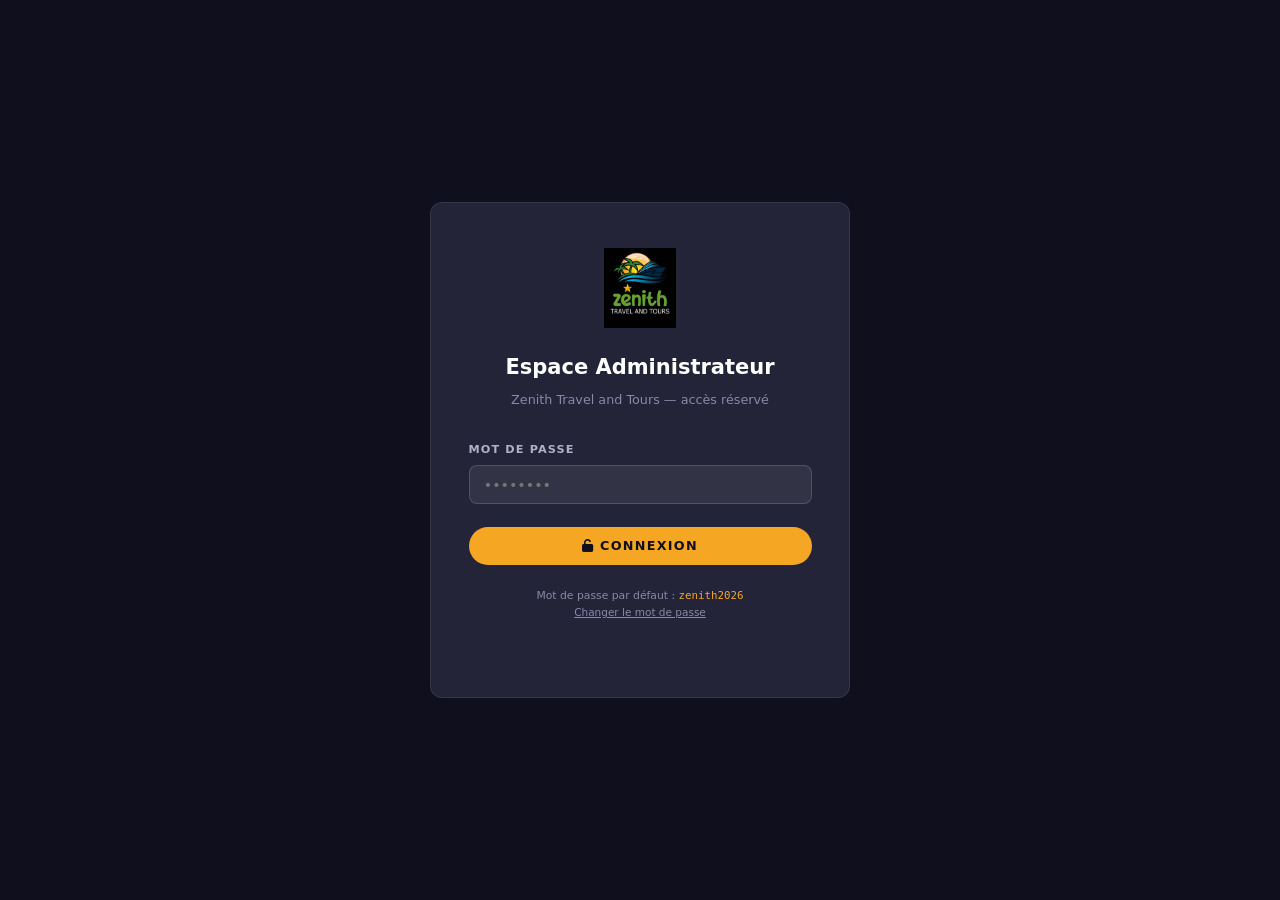
<file: admin.html>
<!DOCTYPE html>
<html lang="fr">
<head>
  <meta charset="UTF-8" />
  <meta name="viewport" content="width=device-width, initial-scale=1.0" />
  <title>Admin — Zenith Travel and Tours</title>
  <link rel="icon" href="logo.jpg" />
  <link rel="stylesheet" href="https://cdnjs.cloudflare.com/ajax/libs/font-awesome/6.5.0/css/all.min.css" />
  <style>
    *, *::before, *::after { box-sizing:border-box; margin:0; padding:0; }
    :root {
      --green:#3CB043; --gold:#F5A623; --dark:#1A1A2E; --darker:#0f0f1e;
      --mid:#242438; --mid2:#2e2e48; --white:#fff; --gray:#8888a8; --gray-l:#b0b0c8;
      --border:rgba(245,166,35,.18); --border-w:rgba(255,255,255,.08);
      --r:12px; --r-sm:8px; --error:#e05555;
    }
    html { font-size:15px; }
    body { background:var(--darker); color:var(--white); font-family:'Segoe UI',system-ui,sans-serif; font-weight:300; line-height:1.6; }
    img { display:block; max-width:100%; }
    a { color:var(--gold); }
    button, input, select, textarea { font-family:inherit; }

    /* Login screen */
    #loginScreen {
      position:fixed; inset:0; background:var(--darker); display:flex; align-items:center; justify-content:center; z-index:999;
    }
    .login-box { background:var(--mid); border:1px solid var(--border-w); border-radius:var(--r); padding:3rem 2.5rem; width:min(420px,90vw); text-align:center; }
    .login-logo { width:80px; height:80px; object-fit:contain; margin:0 auto 1.5rem; }
    .login-box h1 { font-size:1.4rem; font-weight:700; margin-bottom:.4rem; }
    .login-box p { font-size:.85rem; color:var(--gray); margin-bottom:2rem; }
    .login-field { margin-bottom:1rem; text-align:left; }
    .login-field label { display:block; font-size:.75rem; font-weight:600; letter-spacing:.1em; text-transform:uppercase; color:var(--gray-l); margin-bottom:.4rem; }
    .login-field input { width:100%; background:rgba(255,255,255,.07); border:1px solid rgba(255,255,255,.15); border-radius:var(--r-sm); color:var(--white); font-size:.95rem; padding:.75em 1em; outline:none; transition:border-color .2s; }
    .login-field input:focus { border-color:var(--gold); }
    .login-btn { width:100%; background:var(--gold); color:var(--darker); border:none; border-radius:50px; padding:.9em; font-size:.85rem; font-weight:700; letter-spacing:.1em; text-transform:uppercase; cursor:pointer; margin-top:.5rem; transition:background .2s; }
    .login-btn:hover { background:#fdb93a; }
    .login-error { color:var(--error); font-size:.82rem; margin-top:.7rem; display:none; }

    /* Admin layout */
    #adminApp { display:none; min-height:100vh; }
    .admin-header {
      position:sticky; top:0; z-index:100;
      background:rgba(12,12,24,.96); backdrop-filter:blur(14px);
      border-bottom:1px solid var(--border-w); padding:.8rem 1.5rem;
      display:flex; align-items:center; justify-content:space-between;
    }
    .admin-brand { display:flex; align-items:center; gap:.7rem; }
    .admin-brand img { height:36px; object-fit:contain; mix-blend-mode:screen; filter:brightness(1.1); }
    .admin-brand span { font-size:1rem; font-weight:700; color:var(--gold); }
    .admin-brand small { font-size:.65rem; font-weight:600; letter-spacing:.15em; text-transform:uppercase; color:var(--gray); display:block; }
    .header-actions { display:flex; align-items:center; gap:.8rem; }
    .btn { display:inline-flex; align-items:center; gap:.4em; padding:.6em 1.2em; border-radius:50px; border:none; font-size:.75rem; font-weight:700; letter-spacing:.1em; text-transform:uppercase; cursor:pointer; transition:all .22s; }
    .btn-gold { background:var(--gold); color:var(--darker); }
    .btn-gold:hover { background:#fdb93a; }
    .btn-green { background:var(--green); color:#fff; }
    .btn-green:hover { background:#2e8a35; }
    .btn-red { background:var(--error); color:#fff; }
    .btn-red:hover { background:#c04040; }
    .btn-ghost { background:transparent; color:var(--gray); border:1px solid var(--border-w); }
    .btn-ghost:hover { color:var(--white); border-color:rgba(255,255,255,.3); }
    .btn-sm { padding:.45em .9em; font-size:.7rem; }

    /* Sidebar tabs */
    .admin-body { display:grid; grid-template-columns:220px 1fr; min-height:calc(100vh - 56px); }
    .admin-sidebar { background:var(--mid); border-right:1px solid var(--border-w); padding:1.5rem 0; }
    .admin-tab {
      display:flex; align-items:center; gap:.7rem; padding:.75rem 1.5rem;
      font-size:.82rem; font-weight:500; color:var(--gray-l); cursor:pointer;
      transition:all .2s; border-left:3px solid transparent;
    }
    .admin-tab:hover { color:var(--white); background:rgba(255,255,255,.04); }
    .admin-tab.active { color:var(--gold); border-left-color:var(--gold); background:rgba(245,166,35,.07); }
    .admin-tab i { width:18px; text-align:center; }
    .admin-sep { border-top:1px solid var(--border-w); margin:.7rem 1.5rem; }

    /* Panels */
    .admin-content { padding:2rem; overflow-y:auto; }
    .panel { display:none; }
    .panel.active { display:block; }
    .panel-title { font-size:1.3rem; font-weight:700; margin-bottom:.3rem; }
    .panel-sub { font-size:.83rem; color:var(--gray); margin-bottom:2rem; }

    /* Cards grid */
    .cards-grid { display:grid; grid-template-columns:repeat(auto-fill,minmax(320px,1fr)); gap:1.2rem; }
    .admin-card { background:var(--mid); border:1px solid var(--border-w); border-radius:var(--r); overflow:hidden; transition:border-color .2s; }
    .admin-card:hover { border-color:rgba(245,166,35,.3); }
    .admin-card-img { height:140px; position:relative; overflow:hidden; }
    .admin-card-img img { width:100%; height:100%; object-fit:cover; }
    .admin-card-body { padding:1rem 1.1rem 1.2rem; }
    .admin-card-name { font-size:.95rem; font-weight:700; margin-bottom:.25rem; white-space:nowrap; overflow:hidden; text-overflow:ellipsis; }
    .admin-card-meta { font-size:.75rem; color:var(--gray); margin-bottom:.9rem; display:flex; gap:.8rem; flex-wrap:wrap; }
    .admin-card-meta span { display:flex; align-items:center; gap:.3em; }
    .admin-card-actions { display:flex; gap:.5rem; }

    /* Modal */
    .modal-overlay {
      position:fixed; inset:0; background:rgba(0,0,0,.7); backdrop-filter:blur(4px);
      z-index:500; display:flex; align-items:flex-start; justify-content:center;
      overflow-y:auto; padding:2rem 1rem;
    }
    .modal { background:var(--mid); border:1px solid var(--border-w); border-radius:var(--r); width:min(760px,100%); margin:auto; }
    .modal-header { display:flex; align-items:center; justify-content:space-between; padding:1.3rem 1.6rem; border-bottom:1px solid var(--border-w); }
    .modal-header h2 { font-size:1.1rem; font-weight:700; }
    .modal-close { background:none; border:none; color:var(--gray); font-size:1.2rem; cursor:pointer; transition:color .2s; }
    .modal-close:hover { color:var(--white); }
    .modal-body { padding:1.6rem; max-height:75vh; overflow-y:auto; }
    .modal-footer { padding:1rem 1.6rem; border-top:1px solid var(--border-w); display:flex; justify-content:flex-end; gap:.7rem; }

    /* Form fields */
    .f-group { margin-bottom:1.1rem; }
    .f-group label { display:block; font-size:.72rem; font-weight:700; letter-spacing:.1em; text-transform:uppercase; color:var(--gray-l); margin-bottom:.38rem; }
    .f-group input, .f-group select, .f-group textarea {
      width:100%; background:rgba(255,255,255,.07); border:1px solid rgba(255,255,255,.14);
      border-radius:var(--r-sm); color:var(--white); font-size:.9rem; padding:.7em .9em;
      outline:none; transition:border-color .22s; appearance:none;
    }
    .f-group input:focus, .f-group select:focus, .f-group textarea:focus { border-color:var(--gold); background:rgba(255,255,255,.1); }
    .f-group select option { background:var(--mid); }
    .f-group textarea { resize:vertical; min-height:80px; }
    .f-group small { font-size:.72rem; color:var(--gray); margin-top:.3rem; display:block; }
    .f-row2 { display:grid; grid-template-columns:1fr 1fr; gap:1rem; }
    .f-row3 { display:grid; grid-template-columns:1fr 1fr 1fr; gap:1rem; }
    .section-divider { font-size:.7rem; font-weight:700; letter-spacing:.2em; text-transform:uppercase; color:var(--gold); padding:.6rem 0 .4rem; border-bottom:1px solid var(--border); margin:.5rem 0 1.2rem; }

    /* Image preview */
    .img-preview { width:100%; height:120px; border-radius:var(--r-sm); overflow:hidden; margin-top:.5rem; background:rgba(255,255,255,.04); border:1px dashed rgba(255,255,255,.15); }
    .img-preview img { width:100%; height:100%; object-fit:cover; }

    /* Days builder */
    .days-list { display:flex; flex-direction:column; gap:.7rem; }
    .day-item { display:grid; grid-template-columns:70px 1fr 1fr auto; gap:.6rem; align-items:start; background:rgba(255,255,255,.04); border:1px solid var(--border-w); border-radius:var(--r-sm); padding:.8rem; }
    .day-item input { background:rgba(255,255,255,.07); border:1px solid rgba(255,255,255,.12); border-radius:6px; color:var(--white); font-size:.82rem; padding:.5em .7em; outline:none; }
    .day-item input:focus { border-color:var(--gold); }
    .day-remove { background:none; border:none; color:var(--error); cursor:pointer; padding:.3em; font-size:.9rem; align-self:center; }

    /* Gallery builder */
    .gallery-list { display:grid; grid-template-columns:repeat(auto-fill,minmax(150px,1fr)); gap:.7rem; }
    .gallery-item { position:relative; background:rgba(255,255,255,.04); border:1px solid var(--border-w); border-radius:var(--r-sm); overflow:hidden; }
    .gallery-item img { width:100%; height:100px; object-fit:cover; display:block; }
    .gallery-item input { width:100%; background:rgba(0,0,0,.6); border:none; color:var(--white); font-size:.7rem; padding:.4em .5em; outline:none; }
    .gallery-rm { position:absolute; top:.3rem; right:.3rem; background:var(--error); color:#fff; border:none; border-radius:50%; width:20px; height:20px; font-size:.65rem; cursor:pointer; display:flex; align-items:center; justify-content:center; }

    /* Places bar */
    .bar-preview { height:8px; background:rgba(255,255,255,.1); border-radius:50px; overflow:hidden; margin-top:.4rem; }
    .bar-fill-preview { height:100%; background:linear-gradient(90deg,var(--green),var(--gold)); border-radius:50px; transition:width .4s; }

    /* Toast */
    #toast { position:fixed; bottom:2rem; right:2rem; background:var(--green); color:#fff; padding:.8em 1.5em; border-radius:50px; font-size:.83rem; font-weight:600; transform:translateY(80px); opacity:0; transition:all .3s; z-index:9999; }
    #toast.show { transform:translateY(0); opacity:1; }
    #toast.error { background:var(--error); }

    /* Danger zone */
    .danger-zone { background:rgba(224,85,85,.06); border:1px solid rgba(224,85,85,.25); border-radius:var(--r); padding:1.5rem; margin-top:2rem; }
    .danger-zone h3 { color:var(--error); font-size:.9rem; margin-bottom:.6rem; }
    .danger-zone p { font-size:.82rem; color:var(--gray); margin-bottom:1rem; }

    /* Preview badge */
    .preview-badge { display:inline-flex; align-items:center; gap:.4em; background:rgba(60,176,67,.15); border:1px solid rgba(60,176,67,.3); color:var(--green); font-size:.68rem; font-weight:700; letter-spacing:.12em; text-transform:uppercase; padding:.25em .7em; border-radius:4px; }

    @media(max-width:768px){
      .admin-body{grid-template-columns:1fr}
      .admin-sidebar{display:flex;flex-wrap:wrap;padding:.5rem;border-right:none;border-bottom:1px solid var(--border-w)}
      .admin-tab{padding:.5rem .8rem;border-left:none;border-bottom:3px solid transparent;font-size:.75rem}
      .admin-tab.active{border-left-color:transparent;border-bottom-color:var(--gold)}
      .f-row2,.f-row3{grid-template-columns:1fr}
      .day-item{grid-template-columns:60px 1fr auto}
    }
  </style>
</head>
<body>

<!-- LOGIN -->
<div id="loginScreen">
  <div class="login-box">
    <img src="logo.jpg" alt="Zenith" class="login-logo" />
    <h1>Espace Administrateur</h1>
    <p>Zenith Travel and Tours — accès réservé</p>
    <div class="login-field">
      <label>Mot de passe</label>
      <input type="password" id="pwdInput" placeholder="••••••••" />
    </div>
    <button class="login-btn" onclick="attemptLogin()"><i class="fas fa-unlock"></i> Connexion</button>
    <p class="login-error" id="loginError"><i class="fas fa-exclamation-triangle"></i> Mot de passe incorrect</p>
    <p style="font-size:.72rem;color:var(--gray);margin-top:1.5rem">
      Mot de passe par défaut : <code style="color:var(--gold)">zenith2026</code><br>
      <a href="#" onclick="changePassword()" style="color:var(--gray);font-size:.7rem">Changer le mot de passe</a>
    </p>
  </div>
</div>

<!-- ADMIN APP -->
<div id="adminApp">
  <header class="admin-header">
    <div class="admin-brand">
      <img src="logo.jpg" alt="Zenith" />
      <div>
        <span>Zenith Admin</span>
        <small>Travel and Tours</small>
      </div>
    </div>
    <div class="header-actions">
      <a href="index.html" target="_blank" class="btn btn-ghost btn-sm"><i class="fas fa-eye"></i> Voir le site</a>
      <button class="btn btn-green btn-sm" onclick="saveAll()"><i class="fas fa-save"></i> Sauvegarder</button>
      <button class="btn btn-ghost btn-sm" onclick="logout()"><i class="fas fa-sign-out-alt"></i> Déconnexion</button>
    </div>
  </header>

  <div class="admin-body">
    <!-- Sidebar -->
    <nav class="admin-sidebar">
      <div class="admin-tab active" data-panel="circuits" onclick="switchPanel('circuits',this)">
        <i class="fas fa-route"></i> Circuits
      </div>
      <div class="admin-tab" data-panel="grouped" onclick="switchPanel('grouped',this)">
        <i class="fas fa-users"></i> Voyages groupes
      </div>
      <div class="admin-sep"></div>
      <div class="admin-tab" data-panel="meta" onclick="switchPanel('meta',this)">
        <i class="fas fa-cog"></i> Paramètres site
      </div>
      <div class="admin-tab" data-panel="testimonials" onclick="switchPanel('testimonials',this)">
        <i class="fas fa-star"></i> Témoignages
      </div>
      <div class="admin-sep"></div>
      <div class="admin-tab" data-panel="help" onclick="switchPanel('help',this)">
        <i class="fas fa-question-circle"></i> Aide
      </div>
    </nav>

    <!-- Content -->
    <main class="admin-content">

      <!-- CIRCUITS PANEL -->
      <div class="panel active" id="panel-circuits">
        <div style="display:flex;align-items:center;justify-content:space-between;margin-bottom:.5rem">
          <div>
            <h1 class="panel-title">Circuits sur mesure</h1>
            <p class="panel-sub">Modifiez, créez ou supprimez des circuits. Les changements s'appliquent instantanément sur le site.</p>
          </div>
          <button class="btn btn-gold" onclick="openCircuitModal(null)"><i class="fas fa-plus"></i> Nouveau circuit</button>
        </div>
        <div class="cards-grid" id="circuitsAdminGrid"></div>
      </div>

      <!-- GROUPED PANEL -->
      <div class="panel" id="panel-grouped">
        <div style="display:flex;align-items:center;justify-content:space-between;margin-bottom:.5rem">
          <div>
            <h1 class="panel-title">Voyages organisés</h1>
            <p class="panel-sub">Gérez les voyages à dates fixes : dates, places, prix, images.</p>
          </div>
          <button class="btn btn-gold" onclick="openGroupedModal(null)"><i class="fas fa-plus"></i> Nouveau voyage</button>
        </div>
        <div class="cards-grid" id="groupedAdminGrid"></div>
      </div>

      <!-- META PANEL -->
      <div class="panel" id="panel-meta">
        <h1 class="panel-title">Paramètres du site</h1>
        <p class="panel-sub">Coordonnées de contact, réseaux sociaux.</p>
        <div style="max-width:560px">
          <div class="f-row2">
            <div class="f-group"><label>Téléphone / WhatsApp</label><input type="tel" id="meta_phone" /><small>Format : +33 7 44 98 03 42</small></div>
            <div class="f-group"><label>Numéro WhatsApp (sans +)</label><input type="text" id="meta_wa" /><small>Ex : 33744980342</small></div>
          </div>
          <div class="f-group"><label>Email</label><input type="email" id="meta_email" /></div>
          <div class="f-row2">
            <div class="f-group"><label>Instagram (URL)</label><input type="url" id="meta_ig" /></div>
            <div class="f-group"><label>Facebook (URL)</label><input type="url" id="meta_fb" /></div>
          </div>
          <div class="f-group"><label>TripAdvisor (URL)</label><input type="url" id="meta_ta" /></div>
          <div class="f-group"><label>Formspree Form ID</label><input type="text" id="meta_formspree" placeholder="xyzabcde" /><small>Remplace YOUR_FORM_ID dans le formulaire de contact. Créez votre form sur <a href="https://formspree.io" target="_blank">formspree.io</a></small></div>
          <button class="btn btn-green" onclick="saveMeta()"><i class="fas fa-save"></i> Sauvegarder les paramètres</button>
        </div>
      </div>

      <!-- TESTIMONIALS PANEL -->
      <div class="panel" id="panel-testimonials">
        <div style="display:flex;align-items:center;justify-content:space-between;margin-bottom:.5rem">
          <div>
            <h1 class="panel-title">Témoignages</h1>
            <p class="panel-sub">Modifiez les avis clients affichés sur la page d'accueil.</p>
          </div>
          <button class="btn btn-gold" onclick="openTestimonialModal(null)"><i class="fas fa-plus"></i> Ajouter un avis</button>
        </div>
        <div class="cards-grid" id="temoAdminGrid"></div>
      </div>

      <!-- HELP PANEL -->
      <div class="panel" id="panel-help">
        <h1 class="panel-title">Guide d'utilisation</h1>
        <p class="panel-sub">Comment utiliser le panneau d'administration Zenith.</p>
        <div style="max-width:680px;display:flex;flex-direction:column;gap:1.4rem">
          <div style="background:var(--mid);border:1px solid var(--border-w);border-radius:var(--r);padding:1.4rem">
            <h3 style="color:var(--gold);font-size:.9rem;margin-bottom:.6rem"><i class="fas fa-route"></i> Circuits sur mesure</h3>
            <p style="font-size:.83rem;color:var(--gray-l);line-height:1.7">Cliquez sur <strong>Modifier</strong> pour ouvrir le formulaire d'un circuit. Vous pouvez changer : nom (FR/EN/MG), description, prix, durée, images (URL Unsplash ou votre propre hébergement), programme jour par jour, inclus/exclus. Cliquez <strong>Nouveau circuit</strong> pour en créer un. <strong>Supprimer</strong> est irréversible (jusqu'au prochain reset).</p>
          </div>
          <div style="background:var(--mid);border:1px solid var(--border-w);border-radius:var(--r);padding:1.4rem">
            <h3 style="color:var(--gold);font-size:.9rem;margin-bottom:.6rem"><i class="fas fa-users"></i> Voyages organisés</h3>
            <p style="font-size:.83rem;color:var(--gray-l);line-height:1.7">Gérez les voyages à dates fixes. Le champ <strong>Places prises</strong> met à jour automatiquement la barre de progression et l'alerte rouge (≤ 3 places restantes). Quand un voyage est complet, mettez "places prises = places max" — le bouton Réserver affiche "Complet".</p>
          </div>
          <div style="background:var(--mid);border:1px solid var(--border-w);border-radius:var(--r);padding:1.4rem">
            <h3 style="color:var(--gold);font-size:.9rem;margin-bottom:.6rem"><i class="fas fa-images"></i> Photos</h3>
            <p style="font-size:.83rem;color:var(--gray-l);line-height:1.7">Utilisez des URLs d'images directes. Pour Unsplash : <code style="background:rgba(255,255,255,.08);padding:.1em .4em;border-radius:4px">https://images.unsplash.com/photo-XXXX?w=700&q=80</code>. Pour vos propres photos : hébergez-les sur <a href="https://imgbb.com" target="_blank">imgbb.com</a> (gratuit) et copiez l'URL directe.</p>
          </div>
          <div style="background:var(--mid);border:1px solid var(--border-w);border-radius:var(--r);padding:1.4rem">
            <h3 style="color:var(--gold);font-size:.9rem;margin-bottom:.6rem"><i class="fas fa-save"></i> Sauvegarde</h3>
            <p style="font-size:.83rem;color:var(--gray-l);line-height:1.7">Toutes les modifications sont sauvegardées dans le <strong>localStorage du navigateur</strong> — elles persistent sur votre appareil. Pour partager les modifications sur un autre appareil ou les sauvegarder définitivement, exportez les données (bouton ci-dessous) et partagez le fichier JSON à intégrer dans data.js.</p>
            <div style="display:flex;gap:.7rem;margin-top:1rem;flex-wrap:wrap">
              <button class="btn btn-ghost btn-sm" onclick="exportData()"><i class="fas fa-download"></i> Exporter data.json</button>
              <button class="btn btn-ghost btn-sm" onclick="importDataPrompt()"><i class="fas fa-upload"></i> Importer JSON</button>
            </div>
          </div>
          <div class="danger-zone">
            <h3><i class="fas fa-exclamation-triangle"></i> Zone dangereuse</h3>
            <p>Réinitialise toutes les données aux valeurs d'origine (data.js). Irréversible.</p>
            <button class="btn btn-red btn-sm" onclick="confirmReset()"><i class="fas fa-undo"></i> Réinitialiser toutes les données</button>
          </div>
        </div>
      </div>

    </main>
  </div>
</div>

<!-- CIRCUIT MODAL -->
<div class="modal-overlay" id="circuitModal" style="display:none" onclick="closeIfOverlay(event,'circuitModal')">
  <div class="modal" onclick="event.stopPropagation()">
    <div class="modal-header">
      <h2 id="circuitModalTitle">Circuit</h2>
      <button class="modal-close" onclick="closeModal('circuitModal')"><i class="fas fa-times"></i></button>
    </div>
    <div class="modal-body" id="circuitModalBody"></div>
    <div class="modal-footer">
      <button class="btn btn-ghost" onclick="closeModal('circuitModal')">Annuler</button>
      <button class="btn btn-green" onclick="saveCircuit()"><i class="fas fa-save"></i> Enregistrer</button>
    </div>
  </div>
</div>

<!-- GROUPED MODAL -->
<div class="modal-overlay" id="groupedModal" style="display:none" onclick="closeIfOverlay(event,'groupedModal')">
  <div class="modal" onclick="event.stopPropagation()">
    <div class="modal-header">
      <h2 id="groupedModalTitle">Voyage organisé</h2>
      <button class="modal-close" onclick="closeModal('groupedModal')"><i class="fas fa-times"></i></button>
    </div>
    <div class="modal-body" id="groupedModalBody"></div>
    <div class="modal-footer">
      <button class="btn btn-ghost" onclick="closeModal('groupedModal')">Annuler</button>
      <button class="btn btn-green" onclick="saveGrouped()"><i class="fas fa-save"></i> Enregistrer</button>
    </div>
  </div>
</div>

<!-- TESTIMONIAL MODAL -->
<div class="modal-overlay" id="temoModal" style="display:none" onclick="closeIfOverlay(event,'temoModal')">
  <div class="modal" onclick="event.stopPropagation()">
    <div class="modal-header">
      <h2>Témoignage</h2>
      <button class="modal-close" onclick="closeModal('temoModal')"><i class="fas fa-times"></i></button>
    </div>
    <div class="modal-body" id="temoModalBody"></div>
    <div class="modal-footer">
      <button class="btn btn-ghost" onclick="closeModal('temoModal')">Annuler</button>
      <button class="btn btn-green" onclick="saveTestimonial()"><i class="fas fa-save"></i> Enregistrer</button>
    </div>
  </div>
</div>

<!-- Toast -->
<div id="toast"></div>

<script src="data.js"></script>
<script>
/* ================================================================
   ADMIN JS
================================================================ */
const ADMIN_PWD_KEY = 'zenith_admin_pwd';
const ADMIN_AUTH_KEY = 'zenith_admin_auth';
const DEFAULT_PWD = 'zenith2026';

let siteData = null;
let editingCircuitIndex = null;
let editingGroupedIndex = null;
let editingTemoIndex = null;

/* ---- AUTH ---- */
function attemptLogin() {
  const pwd = document.getElementById('pwdInput').value;
  const stored = localStorage.getItem(ADMIN_PWD_KEY) || DEFAULT_PWD;
  if (pwd === stored) {
    localStorage.setItem(ADMIN_AUTH_KEY, '1');
    document.getElementById('loginScreen').style.display = 'none';
    document.getElementById('adminApp').style.display = 'block';
    initAdmin();
  } else {
    document.getElementById('loginError').style.display = 'block';
  }
}
document.getElementById('pwdInput').addEventListener('keydown', e => { if (e.key === 'Enter') attemptLogin(); });

function logout() {
  localStorage.removeItem(ADMIN_AUTH_KEY);
  window.location.reload();
}

function changePassword() {
  const np = prompt('Nouveau mot de passe (min. 6 caractères) :');
  if (np && np.length >= 6) {
    localStorage.setItem(ADMIN_PWD_KEY, np);
    toast('Mot de passe modifié !');
  } else if (np) {
    toast('Trop court (min. 6 caractères)', true);
  }
}

// Check if already logged in
if (localStorage.getItem(ADMIN_AUTH_KEY) === '1') {
  document.getElementById('loginScreen').style.display = 'none';
  document.getElementById('adminApp').style.display = 'block';
  window.addEventListener('DOMContentLoaded', initAdmin);
}

/* ---- INIT ---- */
function initAdmin() {
  siteData = loadSiteData();
  renderCircuitsAdmin();
  renderGroupedAdmin();
  renderTestimonialsAdmin();
  loadMeta();
}

/* ---- PANELS ---- */
function switchPanel(id, el) {
  document.querySelectorAll('.panel').forEach(p => p.classList.remove('active'));
  document.querySelectorAll('.admin-tab').forEach(t => t.classList.remove('active'));
  document.getElementById('panel-' + id).classList.add('active');
  el.classList.add('active');
}

/* ---- TOAST ---- */
function toast(msg, isError) {
  const t = document.getElementById('toast');
  t.textContent = msg;
  t.className = 'show' + (isError ? ' error' : '');
  setTimeout(() => t.className = '', 2800);
}

/* ---- SAVE ALL ---- */
function saveAll() {
  saveSiteData(siteData);
  toast('✓ Données sauvegardées !');
}

/* ================================================================
   CIRCUITS ADMIN
================================================================ */
function renderCircuitsAdmin() {
  const grid = document.getElementById('circuitsAdminGrid');
  grid.innerHTML = siteData.circuits.map((c, i) => `
    <div class="admin-card">
      <div class="admin-card-img">
        <img src="${c.image}" alt="${c.name_fr}" onerror="this.src='https://images.unsplash.com/photo-1544735716-392fe2489ffa?w=300&q=60'" />
      </div>
      <div class="admin-card-body">
        <div class="admin-card-name">${c.name_fr}</div>
        <div class="admin-card-meta">
          <span><i class="fas fa-clock"></i> ${c.duration_days} jours</span>
          <span><i class="fas fa-euro-sign"></i> ${c.price} €</span>
          <span><i class="fas fa-map-pin"></i> ${c.location_fr}</span>
        </div>
        <div class="admin-card-actions">
          <button class="btn btn-gold btn-sm" onclick="openCircuitModal(${i})"><i class="fas fa-edit"></i> Modifier</button>
          <button class="btn btn-red btn-sm" onclick="deleteCircuit(${i})"><i class="fas fa-trash"></i></button>
        </div>
      </div>
    </div>`).join('');
}

function openCircuitModal(idx) {
  editingCircuitIndex = idx;
  const isNew = idx === null;
  const c = isNew ? {
    id: 'circuit-' + Date.now(),
    slug: 'circuit-new',
    pill_fr:'Nouveau', pill_en:'New', pill_mg:'Vaovao',
    duration_days:7, location_fr:'Madagascar', location_en:'Madagascar', location_mg:'Madagasikara',
    price:900,
    image: 'https://images.unsplash.com/photo-1544735716-392fe2489ffa?w=700&q=80',
    hero_image: 'https://images.unsplash.com/photo-1544735716-392fe2489ffa?w=1800&q=80',
    name_fr:'', name_en:'', name_mg:'',
    desc_fr:'', desc_en:'', desc_mg:'',
    difficulty_fr:'Modérée', difficulty_en:'Moderate', difficulty_mg:'Antonony',
    best_period_fr:'Avr – Nov', best_period_en:'Apr – Nov', best_period_mg:'Avr – Nov',
    transport_fr:'4×4', transport_en:'4×4', transport_mg:'4×4',
    max_group:8,
    gallery:['','','','',''],
    days_fr:[], days_en:[],
    incl_fr:[], incl_en:[],
    excl_fr:[], excl_en:[]
  } : JSON.parse(JSON.stringify(siteData.circuits[idx]));

  document.getElementById('circuitModalTitle').textContent = isNew ? 'Nouveau circuit' : 'Modifier : ' + c.name_fr;

  document.getElementById('circuitModalBody').innerHTML = `
    <div class="section-divider">Informations générales</div>
    <div class="f-row3">
      <div class="f-group"><label>ID (slug URL)</label><input id="c_id" value="${c.id}" /><small>Lettres, chiffres, tirets uniquement</small></div>
      <div class="f-group"><label>Durée (jours)</label><input type="number" id="c_days" value="${c.duration_days}" min="1" /></div>
      <div class="f-group"><label>Prix (€)</label><input type="number" id="c_price" value="${c.price}" min="0" /></div>
    </div>
    <div class="f-row3">
      <div class="f-group"><label>Groupe max</label><input type="number" id="c_maxgroup" value="${c.max_group}" min="1" /></div>
      <div class="f-group"><label>Badge (FR)</label><input id="c_pill_fr" value="${c.pill_fr}" /></div>
      <div class="f-group"><label>Badge (EN)</label><input id="c_pill_en" value="${c.pill_en}" /></div>
    </div>

    <div class="section-divider">Noms</div>
    <div class="f-group"><label>Nom (Français)</label><input id="c_name_fr" value="${c.name_fr}" /></div>
    <div class="f-group"><label>Nom (English)</label><input id="c_name_en" value="${c.name_en}" /></div>
    <div class="f-group"><label>Nom (Malagasy)</label><input id="c_name_mg" value="${c.name_mg}" /></div>

    <div class="section-divider">Descriptions courtes (carte)</div>
    <div class="f-group"><label>Description (FR)</label><textarea id="c_desc_fr">${c.desc_fr}</textarea></div>
    <div class="f-group"><label>Description (EN)</label><textarea id="c_desc_en">${c.desc_en}</textarea></div>
    <div class="f-group"><label>Description (MG)</label><textarea id="c_desc_mg">${c.desc_mg}</textarea></div>

    <div class="section-divider">Localisation & Transport</div>
    <div class="f-row3">
      <div class="f-group"><label>Lieu (FR)</label><input id="c_loc_fr" value="${c.location_fr}" /></div>
      <div class="f-group"><label>Lieu (EN)</label><input id="c_loc_en" value="${c.location_en}" /></div>
      <div class="f-group"><label>Lieu (MG)</label><input id="c_loc_mg" value="${c.location_mg}" /></div>
    </div>
    <div class="f-row3">
      <div class="f-group"><label>Transport (FR)</label><input id="c_trans_fr" value="${c.transport_fr}" /></div>
      <div class="f-group"><label>Difficulté (FR)</label><input id="c_diff_fr" value="${c.difficulty_fr}" /></div>
      <div class="f-group"><label>Meilleure période (FR)</label><input id="c_period_fr" value="${c.best_period_fr}" /></div>
    </div>
    <div class="f-row3">
      <div class="f-group"><label>Transport (EN)</label><input id="c_trans_en" value="${c.transport_en}" /></div>
      <div class="f-group"><label>Difficulté (EN)</label><input id="c_diff_en" value="${c.difficulty_en}" /></div>
      <div class="f-group"><label>Meilleure période (EN)</label><input id="c_period_en" value="${c.best_period_en}" /></div>
    </div>

    <div class="section-divider">Images</div>
    <div class="f-group">
      <label>Image carte (URL)</label>
      <input id="c_img" value="${c.image}" oninput="document.getElementById('c_img_preview').src=this.value" />
      <div class="img-preview"><img id="c_img_preview" src="${c.image}" alt="preview" onerror="this.src=''" /></div>
    </div>
    <div class="f-group">
      <label>Image hero / bannière (URL)</label>
      <input id="c_hero_img" value="${c.hero_image}" oninput="document.getElementById('c_hero_preview').src=this.value" />
      <div class="img-preview"><img id="c_hero_preview" src="${c.hero_image}" alt="preview" onerror="this.src=''" /></div>
    </div>
    <div class="f-group">
      <label>Galerie (5 images URL)</label>
      <div class="gallery-list" id="galleryBuilder">
        ${(c.gallery || ['','','','','']).map((url, gi) => `
          <div class="gallery-item">
            <img src="${url}" onerror="this.style.opacity='.2'" />
            <input value="${url}" placeholder="URL image ${gi+1}" oninput="this.previousElementSibling.src=this.value" data-gi="${gi}" />
          </div>`).join('')}
      </div>
    </div>

    <div class="section-divider">Programme (Français)</div>
    <div class="days-list" id="daysFR">
      ${(c.days_fr||[]).map((d,i) => dayRowHTML(d,i,'fr')).join('')}
    </div>
    <button class="btn btn-ghost btn-sm" style="margin-top:.6rem" onclick="addDay('fr')"><i class="fas fa-plus"></i> Ajouter un jour (FR)</button>

    <div class="section-divider" style="margin-top:1.5rem">Programme (English)</div>
    <div class="days-list" id="daysEN">
      ${(c.days_en||[]).map((d,i) => dayRowHTML(d,i,'en')).join('')}
    </div>
    <button class="btn btn-ghost btn-sm" style="margin-top:.6rem" onclick="addDay('en')"><i class="fas fa-plus"></i> Add a day (EN)</button>

    <div class="section-divider" style="margin-top:1.5rem">Inclus / Non inclus (FR)</div>
    <div class="f-group">
      <label>Inclus (FR) — une ligne par élément</label>
      <textarea id="c_incl_fr" rows="5">${(c.incl_fr||[]).join('\n')}</textarea>
    </div>
    <div class="f-group">
      <label>Non inclus (FR)</label>
      <textarea id="c_excl_fr" rows="4">${(c.excl_fr||[]).join('\n')}</textarea>
    </div>
    <div class="f-group">
      <label>Inclus (EN)</label>
      <textarea id="c_incl_en" rows="5">${(c.incl_en||[]).join('\n')}</textarea>
    </div>
    <div class="f-group">
      <label>Non inclus (EN)</label>
      <textarea id="c_excl_en" rows="4">${(c.excl_en||[]).join('\n')}</textarea>
    </div>
  `;
  document.getElementById('circuitModal').style.display = 'flex';
}

function dayRowHTML(d, i, lang) {
  return `<div class="day-item" data-lang="${lang}" data-i="${i}">
    <input placeholder="J${i+1}" value="${d.num||''}" class="day-num-input" />
    <input placeholder="Titre" value="${d.title||''}" class="day-title-input" />
    <input placeholder="Description" value="${d.desc||''}" class="day-desc-input" />
    <button class="day-remove" onclick="this.closest('.day-item').remove()"><i class="fas fa-times"></i></button>
  </div>`;
}

function addDay(lang) {
  const list = document.getElementById('days' + lang.toUpperCase());
  const i = list.children.length;
  list.insertAdjacentHTML('beforeend', dayRowHTML({num:'J'+(i+1),title:'',desc:''},i,lang));
}

function saveCircuit() {
  const v = id => document.getElementById(id)?.value || '';
  const lines = id => (document.getElementById(id)?.value||'').split('\n').filter(l=>l.trim());
  const getDays = (lang) => {
    const rows = document.querySelectorAll(`#days${lang.toUpperCase()} .day-item`);
    return Array.from(rows).map(row => ({
      num: row.querySelector('.day-num-input')?.value || '',
      title: row.querySelector('.day-title-input')?.value || '',
      desc: row.querySelector('.day-desc-input')?.value || ''
    }));
  };
  const getGallery = () => {
    return Array.from(document.querySelectorAll('#galleryBuilder input')).map(i => i.value);
  };

  const c = {
    id: v('c_id').replace(/[^a-z0-9-]/g,'') || ('circuit-' + Date.now()),
    slug: v('c_id'),
    pill_fr: v('c_pill_fr'), pill_en: v('c_pill_en'), pill_mg: v('c_pill_fr'),
    duration_days: parseInt(v('c_days')) || 7,
    price: parseInt(v('c_price')) || 0,
    max_group: parseInt(v('c_maxgroup')) || 8,
    location_fr: v('c_loc_fr'), location_en: v('c_loc_en'), location_mg: v('c_loc_mg'),
    name_fr: v('c_name_fr'), name_en: v('c_name_en'), name_mg: v('c_name_mg'),
    desc_fr: v('c_desc_fr'), desc_en: v('c_desc_en'), desc_mg: v('c_desc_mg'),
    difficulty_fr: v('c_diff_fr'), difficulty_en: v('c_diff_en'), difficulty_mg: v('c_diff_fr'),
    best_period_fr: v('c_period_fr'), best_period_en: v('c_period_en'), best_period_mg: v('c_period_fr'),
    transport_fr: v('c_trans_fr'), transport_en: v('c_trans_en'), transport_mg: v('c_trans_fr'),
    image: v('c_img'), hero_image: v('c_hero_img'),
    gallery: getGallery(),
    days_fr: getDays('fr'), days_en: getDays('en'),
    incl_fr: lines('c_incl_fr'), incl_en: lines('c_incl_en'),
    excl_fr: lines('c_excl_fr'), excl_en: lines('c_excl_en')
  };

  if (editingCircuitIndex === null) {
    siteData.circuits.push(c);
  } else {
    siteData.circuits[editingCircuitIndex] = c;
  }
  saveSiteData(siteData);
  closeModal('circuitModal');
  renderCircuitsAdmin();
  toast('✓ Circuit enregistré !');
}

function deleteCircuit(i) {
  if (!confirm(`Supprimer "${siteData.circuits[i].name_fr}" ? Cette action est irréversible.`)) return;
  siteData.circuits.splice(i, 1);
  saveSiteData(siteData);
  renderCircuitsAdmin();
  toast('Circuit supprimé');
}

/* ================================================================
   GROUPED ADMIN
================================================================ */
function renderGroupedAdmin() {
  const grid = document.getElementById('groupedAdminGrid');
  grid.innerHTML = siteData.grouped.map((g, i) => {
    const left = g.max_places - g.taken;
    const pct = Math.round((g.taken / g.max_places) * 100);
    return `
    <div class="admin-card">
      <div class="admin-card-img">
        <img src="${g.image}" alt="${g.name_fr}" onerror="this.src='https://images.unsplash.com/photo-1544735716-392fe2489ffa?w=300&q=60'" />
        <div style="position:absolute;top:.5rem;left:.5rem;background:var(--dark);border:1px solid var(--border);border-radius:6px;padding:.25em .6em;font-size:.7rem;color:var(--gold)">${g.day} ${g.month_fr}</div>
      </div>
      <div class="admin-card-body">
        <div class="admin-card-name">${g.name_fr}</div>
        <div class="admin-card-meta">
          <span><i class="fas fa-euro-sign"></i> ${g.price} €</span>
          <span style="color:${left <= 3 ? '#e05555' : 'var(--green)'}"><i class="fas fa-users"></i> ${left}/${g.max_places} dispo</span>
        </div>
        <div class="bar-preview"><div class="bar-fill-preview" style="width:${pct}%"></div></div>
        <div class="admin-card-actions" style="margin-top:.8rem">
          <button class="btn btn-gold btn-sm" onclick="openGroupedModal(${i})"><i class="fas fa-edit"></i> Modifier</button>
          <button class="btn btn-red btn-sm" onclick="deleteGrouped(${i})"><i class="fas fa-trash"></i></button>
        </div>
      </div>
    </div>`;
  }).join('');
}

function openGroupedModal(idx) {
  editingGroupedIndex = idx;
  const isNew = idx === null;
  const g = isNew ? {
    id: 'g-' + Date.now(),
    name_fr:'', name_en:'', name_mg:'',
    image:'https://images.unsplash.com/photo-1544735716-392fe2489ffa?w=700&q=80',
    day:'01', month_fr:'Jan 2027', month_en:'Jan 2027', month_mg:'Jan 2027',
    duration_fr:'7 jours', duration_en:'7 days', duration_mg:'7 andro',
    departure_date:'', price:500, max_places:10, taken:0,
    incl_fr:'', incl_en:'', incl_mg:''
  } : JSON.parse(JSON.stringify(siteData.grouped[idx]));

  document.getElementById('groupedModalTitle').textContent = isNew ? 'Nouveau voyage organisé' : 'Modifier : ' + g.name_fr;
  document.getElementById('groupedModalBody').innerHTML = `
    <div class="f-row2">
      <div class="f-group"><label>Nom (FR)</label><input id="g_name_fr" value="${g.name_fr}" /></div>
      <div class="f-group"><label>Nom (EN)</label><input id="g_name_en" value="${g.name_en}" /></div>
    </div>
    <div class="f-group"><label>Nom (MG)</label><input id="g_name_mg" value="${g.name_mg}" /></div>
    <div class="f-group">
      <label>Image (URL)</label>
      <input id="g_img" value="${g.image}" oninput="document.getElementById('g_img_prev').src=this.value" />
      <div class="img-preview"><img id="g_img_prev" src="${g.image}" onerror="this.src=''" /></div>
    </div>
    <div class="f-row3">
      <div class="f-group"><label>Jour (ex: 12)</label><input id="g_day" value="${g.day}" /></div>
      <div class="f-group"><label>Mois FR (ex: Juin 2026)</label><input id="g_month_fr" value="${g.month_fr}" /></div>
      <div class="f-group"><label>Mois EN (ex: June 2026)</label><input id="g_month_en" value="${g.month_en}" /></div>
    </div>
    <div class="f-row3">
      <div class="f-group"><label>Durée (FR)</label><input id="g_dur_fr" value="${g.duration_fr}" /></div>
      <div class="f-group"><label>Durée (EN)</label><input id="g_dur_en" value="${g.duration_en}" /></div>
      <div class="f-group"><label>Durée (MG)</label><input id="g_dur_mg" value="${g.duration_mg}" /></div>
    </div>
    <div class="f-row3">
      <div class="f-group"><label>Prix (€/personne)</label><input type="number" id="g_price" value="${g.price}" /></div>
      <div class="f-group"><label>Places max</label><input type="number" id="g_maxp" value="${g.max_places}" min="1" /></div>
      <div class="f-group"><label>Places déjà prises</label><input type="number" id="g_taken" value="${g.taken}" min="0"
        oninput="updateBarPreview()" /></div>
    </div>
    <div style="margin-bottom:1rem">
      <div style="font-size:.72rem;color:var(--gray-l);margin-bottom:.3rem">Aperçu barre de places</div>
      <div class="bar-preview"><div class="bar-fill-preview" id="g_bar_preview" style="width:${Math.round(g.taken/g.max_places*100)}%"></div></div>
      <div style="font-size:.73rem;color:var(--green);margin-top:.3rem" id="g_bar_label">${g.max_places - g.taken} places disponibles</div>
    </div>
    <div class="f-group"><label>Ce qui est inclus (FR)</label><input id="g_incl_fr" value="${g.incl_fr}" /></div>
    <div class="f-group"><label>Ce qui est inclus (EN)</label><input id="g_incl_en" value="${g.incl_en}" /></div>
    <div class="f-group"><label>Ce qui est inclus (MG)</label><input id="g_incl_mg" value="${g.incl_mg||''}" /></div>
  `;
  document.getElementById('groupedModal').style.display = 'flex';
}

function updateBarPreview() {
  const max = parseInt(document.getElementById('g_maxp')?.value) || 1;
  const taken = parseInt(document.getElementById('g_taken')?.value) || 0;
  const left = max - taken;
  const pct = Math.round(taken / max * 100);
  const bar = document.getElementById('g_bar_preview');
  const lbl = document.getElementById('g_bar_label');
  if (bar) bar.style.width = pct + '%';
  if (lbl) { lbl.textContent = left <= 3 ? `⚠ ${left} place restante${left > 1 ? 's' : ''}` : `${left} places disponibles`; lbl.style.color = left <= 3 ? '#e05555' : 'var(--green)'; }
}

function saveGrouped() {
  const v = id => document.getElementById(id)?.value || '';
  const g = {
    id: editingGroupedIndex === null ? ('g-' + Date.now()) : siteData.grouped[editingGroupedIndex].id,
    name_fr: v('g_name_fr'), name_en: v('g_name_en'), name_mg: v('g_name_mg'),
    image: v('g_img'),
    day: v('g_day'), month_fr: v('g_month_fr'), month_en: v('g_month_en'), month_mg: v('g_month_en'),
    duration_fr: v('g_dur_fr'), duration_en: v('g_dur_en'), duration_mg: v('g_dur_mg'),
    price: parseInt(v('g_price')) || 0,
    max_places: parseInt(v('g_maxp')) || 10,
    taken: parseInt(v('g_taken')) || 0,
    incl_fr: v('g_incl_fr'), incl_en: v('g_incl_en'), incl_mg: v('g_incl_mg')
  };
  if (editingGroupedIndex === null) siteData.grouped.push(g);
  else siteData.grouped[editingGroupedIndex] = g;
  saveSiteData(siteData);
  closeModal('groupedModal');
  renderGroupedAdmin();
  toast('✓ Voyage enregistré !');
}

function deleteGrouped(i) {
  if (!confirm(`Supprimer "${siteData.grouped[i].name_fr}" ?`)) return;
  siteData.grouped.splice(i, 1);
  saveSiteData(siteData);
  renderGroupedAdmin();
  toast('Voyage supprimé');
}

/* ================================================================
   TESTIMONIALS ADMIN
================================================================ */
function renderTestimonialsAdmin() {
  const grid = document.getElementById('temoAdminGrid');
  grid.innerHTML = siteData.testimonials.map((tm, i) => `
    <div class="admin-card">
      <div class="admin-card-body" style="padding-top:1.2rem">
        <div style="display:flex;align-items:center;gap:.8rem;margin-bottom:.8rem">
          <img src="${tm.avatar}" style="width:44px;height:44px;border-radius:50%;object-fit:cover;border:2px solid var(--gold)" onerror="this.style.display='none'" />
          <div>
            <div style="font-size:.9rem;font-weight:700">${tm.name}</div>
            <div style="font-size:.72rem;color:var(--gray)">${tm.origin_fr}</div>
          </div>
        </div>
        <p style="font-size:.8rem;color:var(--gray-l);font-style:italic;margin-bottom:.9rem;line-height:1.6">"${(tm.text_fr||'').substring(0,100)}…"</p>
        <div class="admin-card-actions">
          <button class="btn btn-gold btn-sm" onclick="openTestimonialModal(${i})"><i class="fas fa-edit"></i> Modifier</button>
          <button class="btn btn-red btn-sm" onclick="deleteTemo(${i})"><i class="fas fa-trash"></i></button>
        </div>
      </div>
    </div>`).join('');
}

function openTestimonialModal(idx) {
  editingTemoIndex = idx;
  const tm = idx === null ? { stars:5, text_fr:'', text_en:'', text_mg:'', name:'', origin_fr:'', origin_en:'', origin_mg:'', avatar:'' } : JSON.parse(JSON.stringify(siteData.testimonials[idx]));
  document.getElementById('temoModalBody').innerHTML = `
    <div class="f-row2">
      <div class="f-group"><label>Nom</label><input id="tm_name" value="${tm.name}" /></div>
      <div class="f-group"><label>Étoiles (1-5)</label><input type="number" id="tm_stars" value="${tm.stars}" min="1" max="5" /></div>
    </div>
    <div class="f-group"><label>Avatar (URL)</label><input id="tm_avatar" value="${tm.avatar}" oninput="document.getElementById('tm_av_prev').src=this.value" /></div>
    <img id="tm_av_prev" src="${tm.avatar}" style="width:56px;height:56px;border-radius:50%;object-fit:cover;margin-bottom:1rem" onerror="this.style.display='none'" />
    <div class="f-group"><label>Origine (FR)</label><input id="tm_ori_fr" value="${tm.origin_fr}" placeholder="Paris — Circuit RN7, 10 jours" /></div>
    <div class="f-group"><label>Origine (EN)</label><input id="tm_ori_en" value="${tm.origin_en}" /></div>
    <div class="f-group"><label>Témoignage (FR)</label><textarea id="tm_text_fr" rows="4">${tm.text_fr}</textarea></div>
    <div class="f-group"><label>Témoignage (EN)</label><textarea id="tm_text_en" rows="4">${tm.text_en}</textarea></div>
    <div class="f-group"><label>Témoignage (MG)</label><textarea id="tm_text_mg" rows="4">${tm.text_mg||''}</textarea></div>
  `;
  document.getElementById('temoModal').style.display = 'flex';
}

function saveTestimonial() {
  const v = id => document.getElementById(id)?.value || '';
  const tm = {
    stars: parseInt(v('tm_stars')) || 5,
    name: v('tm_name'), avatar: v('tm_avatar'),
    text_fr: v('tm_text_fr'), text_en: v('tm_text_en'), text_mg: v('tm_text_mg'),
    origin_fr: v('tm_ori_fr'), origin_en: v('tm_ori_en'), origin_mg: v('tm_ori_en')
  };
  if (editingTemoIndex === null) siteData.testimonials.push(tm);
  else siteData.testimonials[editingTemoIndex] = tm;
  saveSiteData(siteData);
  closeModal('temoModal');
  renderTestimonialsAdmin();
  toast('✓ Témoignage enregistré !');
}

function deleteTemo(i) {
  if (!confirm('Supprimer ce témoignage ?')) return;
  siteData.testimonials.splice(i, 1);
  saveSiteData(siteData); renderTestimonialsAdmin();
  toast('Supprimé');
}

/* ================================================================
   META
================================================================ */
function loadMeta() {
  const m = siteData.meta;
  document.getElementById('meta_phone').value = m.phone || '';
  document.getElementById('meta_wa').value    = m.whatsapp || '';
  document.getElementById('meta_email').value = m.email || '';
  document.getElementById('meta_ig').value    = m.instagram || '';
  document.getElementById('meta_fb').value    = m.facebook || '';
  document.getElementById('meta_ta').value    = m.tripadvisor || '';
  document.getElementById('meta_formspree').value = m.formspree || '';
}
function saveMeta() {
  siteData.meta = {
    phone:      document.getElementById('meta_phone').value,
    whatsapp:   document.getElementById('meta_wa').value,
    email:      document.getElementById('meta_email').value,
    instagram:  document.getElementById('meta_ig').value,
    facebook:   document.getElementById('meta_fb').value,
    tripadvisor:document.getElementById('meta_ta').value,
    formspree:  document.getElementById('meta_formspree').value
  };
  saveSiteData(siteData);
  toast('✓ Paramètres sauvegardés !');
}

/* ---- UTILS ---- */
function closeModal(id) { document.getElementById(id).style.display = 'none'; }
function closeIfOverlay(e, id) { if (e.target === e.currentTarget) closeModal(id); }

function exportData() {
  const blob = new Blob([JSON.stringify(siteData, null, 2)], { type: 'application/json' });
  const a = document.createElement('a'); a.href = URL.createObjectURL(blob);
  a.download = 'zenith_data.json'; a.click();
}

function importDataPrompt() {
  const input = document.createElement('input');
  input.type = 'file'; input.accept = '.json';
  input.onchange = e => {
    const file = e.target.files[0];
    if (!file) return;
    const reader = new FileReader();
    reader.onload = ev => {
      try {
        const parsed = JSON.parse(ev.target.result);
        if (parsed.circuits && parsed.grouped) {
          siteData = parsed; saveSiteData(siteData);
          initAdmin(); toast('✓ Données importées !');
        } else { toast('Format JSON invalide', true); }
      } catch { toast('Erreur lecture JSON', true); }
    };
    reader.readAsText(file);
  };
  input.click();
}

function confirmReset() {
  if (confirm('Réinitialiser TOUTES les données ? Cette action supprime toutes vos modifications.')) {
    resetSiteData();
    siteData = loadSiteData();
    initAdmin();
    toast('Données réinitialisées');
  }
}
</script>
</body>
</html>
</file>
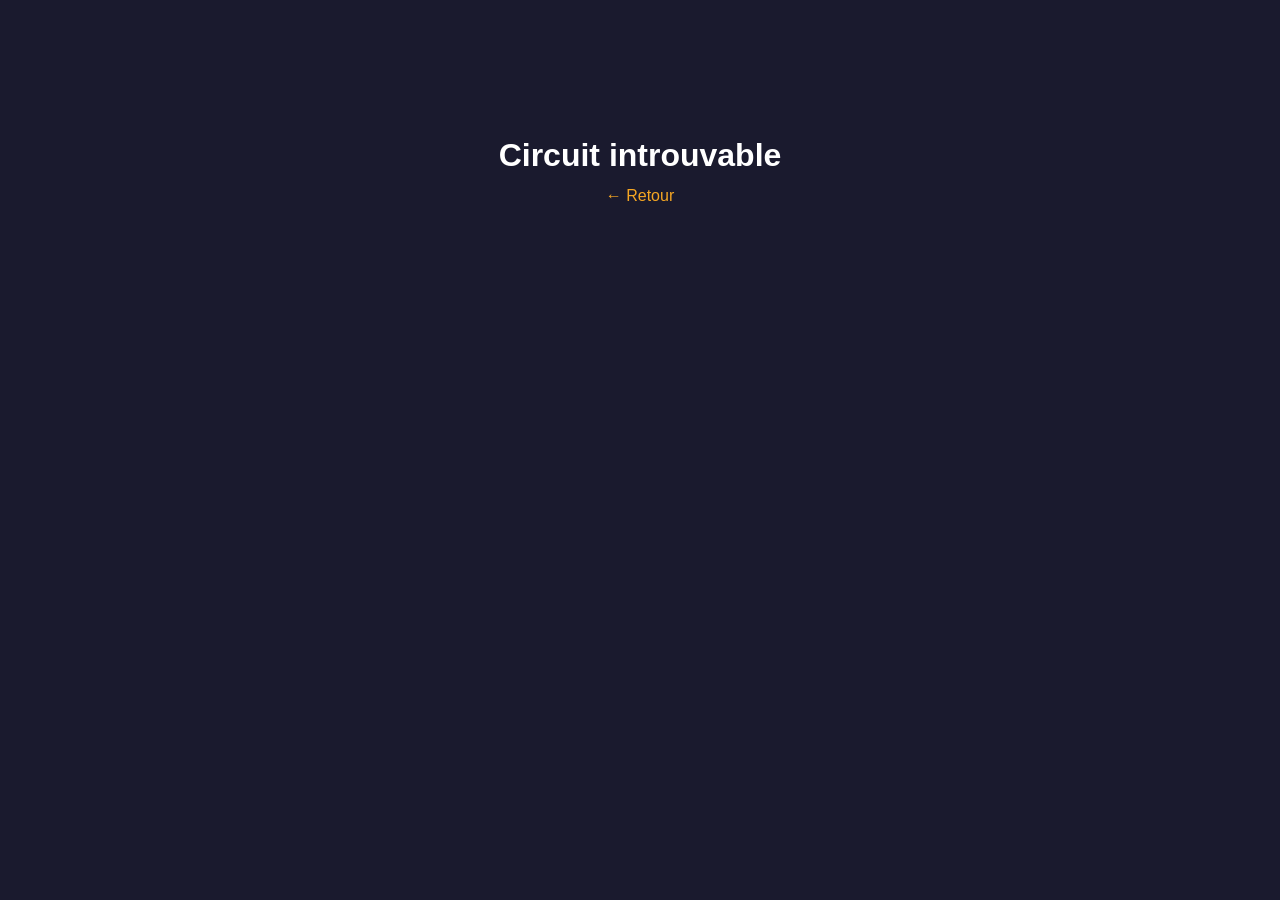
<file: circuit.html>
<!DOCTYPE html>
<html lang="fr">
<head>
  <meta charset="UTF-8" />
  <meta name="viewport" content="width=device-width, initial-scale=1.0" />
  <title>Circuit — Zenith Travel and Tours</title>
  <link rel="icon" href="logo.jpg" />
  <link rel="stylesheet" href="style.css" />
  <link rel="stylesheet" href="https://cdnjs.cloudflare.com/ajax/libs/font-awesome/6.5.0/css/all.min.css" />
  <style>
    .lang-switcher{display:flex;gap:.3rem;align-items:center}
    .lang-btn{background:transparent;border:1.5px solid rgba(255,255,255,.25);color:rgba(255,255,255,.6);font-size:.68rem;font-weight:700;letter-spacing:.1em;padding:.28em .65em;border-radius:4px;cursor:pointer;transition:all .2s;font-family:var(--font-body)}
    .lang-btn:hover{border-color:var(--gold);color:var(--gold)}
    .lang-btn.active{background:var(--gold);border-color:var(--gold);color:var(--darker)}
    /* Hero */
    .c-hero{position:relative;height:clamp(420px,65vw,640px);display:flex;align-items:flex-end;overflow:hidden}
    .c-hero-bg{position:absolute;inset:0;background-size:cover;background-position:center}
    .c-hero-overlay{position:absolute;inset:0;background:linear-gradient(to top,rgba(10,10,22,.92) 0%,rgba(10,10,22,.35) 55%,rgba(10,10,22,.2) 100%)}
    .c-hero-body{position:relative;z-index:2;padding:0 0 3rem;width:100%}
    .c-hero-eyebrow{font-size:.68rem;font-weight:600;letter-spacing:.22em;text-transform:uppercase;color:var(--gold);margin-bottom:.6rem;display:block}
    .c-hero-h1{font-family:var(--font-title);font-size:clamp(2.2rem,6vw,4.5rem);font-weight:900;line-height:1.08;margin-bottom:1.2rem}
    .c-chips{display:flex;flex-wrap:wrap;gap:.7rem}
    .chip{display:inline-flex;align-items:center;gap:.4em;background:rgba(255,255,255,.1);backdrop-filter:blur(8px);border:1px solid rgba(255,255,255,.18);border-radius:50px;font-size:.77rem;font-weight:500;padding:.35em .95em}
    .chip i{color:var(--gold)}
    .back-nav{position:absolute;top:calc(70px + 1.2rem);left:0;right:0;z-index:5}
    .back-btn{display:inline-flex;align-items:center;gap:.5em;font-size:.77rem;font-weight:600;letter-spacing:.1em;text-transform:uppercase;color:rgba(255,255,255,.75);background:rgba(10,10,22,.55);backdrop-filter:blur(8px);padding:.5em 1em;border-radius:50px;border:1px solid rgba(255,255,255,.15);transition:all .22s}
    .back-btn:hover{color:var(--white);border-color:rgba(255,255,255,.35)}
    /* Breadcrumb */
    .breadcrumb{padding:.8rem 0;font-size:.78rem;color:var(--gray);display:flex;align-items:center;gap:.5rem;flex-wrap:wrap}
    .breadcrumb a{color:var(--gray);transition:color .2s}
    .breadcrumb a:hover{color:var(--white)}
    .breadcrumb i{font-size:.6rem}
    /* Layout */
    .c-layout{display:grid;grid-template-columns:1fr 360px;gap:2.5rem;padding:4rem 0 5rem;align-items:start}
    .c-main h2{font-family:var(--font-title);font-size:clamp(1.5rem,3vw,2.1rem);font-weight:700;margin:2.4rem 0 1rem;color:var(--white)}
    .c-main h2:first-child{margin-top:0}
    .c-main p{font-family:var(--font-serif);font-size:clamp(.93rem,1.5vw,1.04rem);color:rgba(255,255,255,.72);line-height:1.78;margin-bottom:1rem}
    .c-gallery{display:grid;grid-template-columns:2fr 1fr 1fr;grid-template-rows:200px 200px;gap:.7rem;margin:2rem 0;border-radius:var(--r);overflow:hidden}
    .c-gallery .g0{grid-row:1/3}
    .c-gallery div{overflow:hidden}
    .c-gallery div img{transition:transform .5s ease}
    .c-gallery div:hover img{transform:scale(1.06)}
    .itinerary{margin:.5rem 0}
    .day{display:flex;gap:1.2rem;margin-bottom:1.2rem;padding-bottom:1.2rem;border-bottom:1px solid var(--border-w)}
    .day:last-child{border-bottom:none;margin-bottom:0;padding-bottom:0}
    .day-num{flex-shrink:0;width:40px;height:40px;border-radius:50%;background:rgba(245,166,35,.12);border:1.5px solid var(--border);display:grid;place-items:center;font-family:var(--font-title);font-size:.85rem;font-weight:700;color:var(--gold)}
    .day-content b{display:block;font-size:.9rem;font-weight:600;margin-bottom:.25rem}
    .day-content span{font-size:.83rem;color:rgba(255,255,255,.6);line-height:1.55}
    .incl-grid{display:grid;grid-template-columns:1fr 1fr;gap:1.4rem;margin:.5rem 0}
    .incl-box{background:rgba(255,255,255,.04);border:1px solid var(--border-w);border-radius:var(--r-sm);padding:1.2rem}
    .incl-box h4{font-size:.75rem;font-weight:700;letter-spacing:.12em;text-transform:uppercase;margin-bottom:.8rem}
    .incl-yes h4{color:var(--green)}
    .incl-no h4{color:#e05555}
    .incl-box li{list-style:none;font-size:.83rem;color:rgba(255,255,255,.68);padding:.3rem 0;display:flex;align-items:flex-start;gap:.5rem}
    .incl-box li i{font-size:.75rem;flex-shrink:0;margin-top:.2rem}
    .incl-yes li i{color:var(--green)}
    .incl-no li i{color:#e05555}
    /* Sidebar */
    .c-sidebar{position:sticky;top:90px}
    .price-card{background:var(--mid);border:1px solid var(--border-w);border-radius:var(--r);overflow:hidden}
    .price-card-top{background:linear-gradient(135deg,var(--green),#1f6a24);padding:1.5rem;text-align:center}
    .price-card-top .from{font-size:.7rem;font-weight:600;letter-spacing:.12em;text-transform:uppercase;opacity:.75}
    .price-card-top .big{font-family:var(--font-title);font-size:3rem;font-weight:900;line-height:1;margin:.2rem 0 .1rem}
    .price-card-top .per-p{font-size:.78rem;opacity:.8}
    .price-card-body{padding:1.4rem}
    .pcb-row{display:flex;align-items:center;justify-content:space-between;padding:.55rem 0;border-bottom:1px solid var(--border-w);font-size:.85rem}
    .pcb-row:last-of-type{border-bottom:none}
    .pcb-row span:first-child{color:var(--gray)}
    .pcb-row span:last-child{font-weight:600}
    .whatsapp-btn{display:flex;align-items:center;justify-content:center;gap:.5em;width:100%;padding:.8em;margin-top:.6rem;background:#25D366;color:white;border:none;border-radius:50px;font-family:var(--font-body);font-size:.78rem;font-weight:600;letter-spacing:.1em;text-transform:uppercase;cursor:pointer;transition:background .22s,transform .22s;text-decoration:none}
    .whatsapp-btn:hover{background:#1db954;transform:translateY(-2px)}
    .sidebar-note{font-size:.73rem;color:var(--gray);text-align:center;margin-top:.8rem;line-height:1.5}
    /* Others section */
    .others-section{background:var(--darker);padding:4rem 0}
    @media(max-width:900px){.c-layout{grid-template-columns:1fr}.c-sidebar{position:static}.c-gallery{grid-template-columns:1fr 1fr;grid-template-rows:180px 180px}.c-gallery .g0{grid-row:auto;grid-column:1/3}.incl-grid{grid-template-columns:1fr}}
    @media(max-width:600px){.c-gallery{grid-template-columns:1fr;grid-template-rows:unset}.c-gallery div{height:200px}.c-gallery .g0{grid-column:auto}}
  </style>
</head>
<body>

<nav id="nav"><div class="container nav-wrap"></div></nav>
<div class="mobile-nav" id="mobileNav"></div>

<section class="c-hero">
  <div class="c-hero-bg"></div>
  <div class="c-hero-overlay"></div>
  <div class="back-nav">
    <div class="container">
      <a href="index.html#circuits" class="back-btn"><i class="fas fa-arrow-left"></i> <span data-t="back_circuits"></span></a>
    </div>
  </div>
  <div class="container c-hero-body">
    <span class="c-hero-eyebrow"></span>
    <h1 class="c-hero-h1"></h1>
    <div class="c-chips"></div>
  </div>
</section>

<div style="background:var(--darker);border-bottom:1px solid var(--border-w)">
  <div class="container">
    <nav class="breadcrumb">
      <a href="index.html">Zenith</a>
      <i class="fas fa-chevron-right"></i>
      <a href="index.html#circuits" data-t="nav_circuits"></a>
      <i class="fas fa-chevron-right"></i>
      <span style="color:var(--white)" class="c-breadcrumb-name"></span>
    </nav>
  </div>
</div>

<div style="background:var(--dark)">
  <div class="container">
    <div class="c-layout">
      <div class="c-main">
        <h2 class="c-intro-h"></h2>
        <p class="c-intro-p1"></p>
        <div class="c-gallery"></div>
        <h2 data-t="programme_h2" id="programme_h2">Programme</h2>
        <div class="itinerary"></div>
        <h2 data-t="incl_h2" id="incl_h2">Inclus / Non inclus</h2>
        <div class="incl-grid">
          <div class="incl-box incl-yes"><h4></h4><ul></ul></div>
          <div class="incl-box incl-no"><h4></h4><ul></ul></div>
        </div>
      </div>
      <aside class="c-sidebar">
        <div class="price-card">
          <div class="price-card-top">
            <div class="from" id="price_from_label"></div>
            <div class="big"></div>
            <div class="per-p"></div>
          </div>
          <div class="price-card-body">
            <div class="pcb-row"><span></span><span></span></div>
            <div class="pcb-row"><span></span><span></span></div>
            <div class="pcb-row"><span></span><span></span></div>
            <div class="pcb-row"><span></span><span></span></div>
            <div class="pcb-row"><span></span><span></span></div>
            <a href="index.html#contact" class="btn btn-gold sidebar-devis-btn" style="width:100%;justify-content:center;margin-top:1.2rem"></a>
            <a href="#" class="whatsapp-btn"><i class="fab fa-whatsapp"></i> WhatsApp</a>
            <p class="sidebar-note" id="sidebar_note"></p>
          </div>
        </div>
      </aside>
    </div>
  </div>
</div>

<div class="others-section">
  <div class="container">
    <div class="eyebrow" data-t="discover_also" style="display:block;text-align:center;margin-bottom:.6rem"></div>
    <h2 style="font-family:var(--font-title);font-size:clamp(1.4rem,3vw,2rem);font-weight:700;text-align:center;margin-bottom:2rem" data-t="other_circuits"></h2>
    <div style="display:flex;flex-wrap:wrap;gap:1rem;justify-content:center" id="othersGrid"></div>
  </div>
</div>

<footer></footer>

<script src="data.js"></script>
<script src="engine.js"></script>
<script>
document.addEventListener('DOMContentLoaded', () => {
  initCircuitPage();
  // Sidebar note
  const note = document.getElementById('sidebar_note');
  if (note) note.innerHTML = getLang()==='fr' ? 'Devis gratuit · Sans engagement<br>Réponse sous 24h' : getLang()==='mg' ? 'Maimaimpoana · Tsy voafehy<br>Valiny ao anatin\'ny 24h' : 'Free quote · No obligation<br>Reply within 24h';
  const pfLabel = document.getElementById('price_from_label');
  if (pfLabel) pfLabel.textContent = t('from_label');
  // Programme heading
  const ph = document.getElementById('programme_h2');
  if (ph) ph.textContent = getLang()==='fr' ? 'Programme jour par jour' : getLang()==='mg' ? 'Programa isan\'andro' : 'Day by day programme';
  const ih = document.getElementById('incl_h2');
  if (ih) ih.textContent = getLang()==='fr' ? 'Ce qui est inclus' : getLang()==='mg' ? 'Izay aniana' : "What's included";
});
</script>
</body>
</html>
</file>
<file: style.css>
/* ================================================================
   ZENITH TRAVEL AND TOURS — Global Stylesheet v2
   Fondatrice : agence personnelle, trilingue FR/EN/MGA, Nosy Be
================================================================ */

@import url('https://fonts.googleapis.com/css2?family=Playfair+Display:ital,wght@0,400;0,600;0,700;0,900;1,400;1,700&family=Lora:ital,wght@0,400;0,500;1,400;1,500&family=Jost:wght@300;400;500;600&display=swap');

:root {
  --green:   #3CB043;
  --green-d: #2e8a35;
  --gold:    #F5A623;
  --gold-d:  #d4891a;
  --dark:    #1A1A2E;
  --darker:  #0f0f1e;
  --mid:     #242438;
  --mid2:    #2e2e48;
  --white:   #FFFFFF;
  --gray:    #8888a8;
  --gray-l:  #b0b0c8;
  --border:  rgba(245,166,35,0.18);
  --border-w:rgba(255,255,255,0.08);
  --error:   #e05555;
  --req:     #e05555;

  --font-title: 'Playfair Display', Georgia, serif;
  --font-serif: 'Lora', Georgia, serif;
  --font-body:  'Jost', system-ui, sans-serif;

  --r: 14px;
  --r-sm: 8px;
  --max-w: 1200px;
  --section-py: clamp(4rem, 8vw, 7.5rem);
}

*, *::before, *::after { box-sizing: border-box; margin: 0; padding: 0; }
html { scroll-behavior: smooth; -webkit-font-smoothing: antialiased; }
body {
  background: var(--dark);
  color: var(--white);
  font-family: var(--font-body);
  font-weight: 300;
  font-size: 16px;
  line-height: 1.7;
  overflow-x: hidden;
}
img { display: block; width: 100%; height: 100%; object-fit: cover; }
a { color: inherit; text-decoration: none; }
button { cursor: pointer; font-family: var(--font-body); }

.container {
  width: min(var(--max-w), 92vw);
  margin-inline: auto;
}

/* --- Typography --- */
.eyebrow {
  display: inline-block;
  font-size: 0.68rem;
  font-weight: 600;
  letter-spacing: 0.22em;
  text-transform: uppercase;
  color: var(--gold);
}
.section-title {
  font-family: var(--font-title);
  font-size: clamp(2rem, 4.5vw, 3.4rem);
  font-weight: 700;
  line-height: 1.13;
}
.section-lead {
  font-family: var(--font-serif);
  font-size: clamp(0.95rem, 1.8vw, 1.1rem);
  font-style: italic;
  color: var(--gray-l);
  line-height: 1.7;
}

/* --- Buttons --- */
.btn {
  display: inline-flex;
  align-items: center;
  gap: 0.5em;
  font-family: var(--font-body);
  font-size: 0.78rem;
  font-weight: 600;
  letter-spacing: 0.12em;
  text-transform: uppercase;
  padding: 0.9em 2em;
  border-radius: 50px;
  border: none;
  transition: all 0.28s ease;
  white-space: nowrap;
  cursor: pointer;
}
.btn-gold   { background: var(--gold); color: var(--darker); }
.btn-gold:hover  { background: #fdb93a; transform: translateY(-2px); box-shadow: 0 8px 24px rgba(245,166,35,0.38); }
.btn-green  { background: var(--green); color: var(--white); }
.btn-green:hover { background: var(--green-d); transform: translateY(-2px); box-shadow: 0 8px 24px rgba(60,176,67,0.35); }
.btn-outline { background: transparent; color: var(--white); border: 1.5px solid rgba(255,255,255,0.35); }
.btn-outline:hover { border-color: var(--gold); color: var(--gold); transform: translateY(-2px); }
.btn-dark   { background: var(--mid); color: var(--white); border: 1.5px solid var(--border-w); }
.btn-dark:hover { border-color: var(--gold); color: var(--gold); }

/* --- Reveal --- */
.reveal { opacity: 0; transform: translateY(26px); transition: opacity 0.65s ease, transform 0.65s ease; }
.reveal.visible { opacity: 1; transform: translateY(0); }
.d1 { transition-delay: 0.1s; }
.d2 { transition-delay: 0.2s; }
.d3 { transition-delay: 0.3s; }
.d4 { transition-delay: 0.4s; }

/* ================================================================
   NAVIGATION
================================================================ */
#nav {
  position: fixed;
  top: 0; left: 0; right: 0;
  z-index: 900;
  padding: 1.2rem 0;
  transition: background 0.4s, padding 0.35s, border-color 0.4s;
  border-bottom: 1px solid transparent;
}
#nav.scrolled {
  background: rgba(12,12,24,0.95);
  backdrop-filter: blur(16px);
  padding: 0.7rem 0;
  border-bottom-color: var(--border);
}
.nav-wrap { display: flex; align-items: center; justify-content: space-between; gap: 1.5rem; }

/* Logo using real image */
.nav-logo { display: flex; align-items: center; gap: 0.5rem; flex-shrink: 0; }
.nav-logo-img {
  height: 48px;
  width: auto;
  object-fit: contain;
  /* Logo has black bg, make it blend */
  mix-blend-mode: screen;
  filter: brightness(1.1);
}
.logo-text-wrap { line-height: 1.15; }
.logo-text-wrap b { display: block; font-family: var(--font-title); font-size: 1rem; font-weight: 700; color: var(--white); }
.logo-text-wrap small { font-size: 0.56rem; letter-spacing: 0.2em; text-transform: uppercase; color: var(--gold); }

.nav-links { display: flex; align-items: center; gap: 2rem; list-style: none; }
.nav-links a {
  font-size: 0.77rem; font-weight: 500; letter-spacing: 0.09em; text-transform: uppercase;
  color: rgba(255,255,255,0.72);
  position: relative; transition: color 0.2s;
}
.nav-links a::after { content:''; position:absolute; bottom:-4px; left:0; width:0; height:1.5px; background:var(--gold); transition:width 0.3s; }
.nav-links a:hover { color: var(--white); }
.nav-links a:hover::after { width: 100%; }

.hamburger { display:none; flex-direction:column; gap:5px; background:none; border:none; padding:4px; }
.hamburger span { display:block; width:25px; height:2px; background:var(--white); transition:all 0.3s; transform-origin:center; }
.hamburger.open span:nth-child(1) { transform:translateY(7px) rotate(45deg); }
.hamburger.open span:nth-child(2) { opacity:0; }
.hamburger.open span:nth-child(3) { transform:translateY(-7px) rotate(-45deg); }

.mobile-nav {
  position:fixed; inset:0; z-index:850;
  background: rgba(10,10,22,0.97); backdrop-filter:blur(20px);
  display:flex; flex-direction:column; align-items:center; justify-content:center; gap:1.8rem;
  opacity:0; pointer-events:none; transition:opacity 0.3s;
}
.mobile-nav.open { opacity:1; pointer-events:all; }
.mobile-nav a { font-family:var(--font-title); font-size:clamp(1.6rem,6vw,2.2rem); font-weight:600; transition:color 0.2s; }
.mobile-nav a:hover { color:var(--gold); }

/* ================================================================
   FOOTER
================================================================ */
footer { background: var(--darker); border-top: 1px solid var(--border-w); }
.footer-main { display:grid; grid-template-columns:2fr 1fr 1fr 1.6fr; gap:3rem; padding:4rem 0 3rem; }
.footer-brand .nav-logo { margin-bottom:1rem; }
.footer-brand p { font-size:0.85rem; color:var(--gray); line-height:1.75; max-width:260px; margin-bottom:1.4rem; }
.social-row { display:flex; gap:0.65rem; }
.soc { width:36px; height:36px; border-radius:50%; background:rgba(255,255,255,0.06); border:1px solid var(--border-w); display:grid; place-items:center; color:var(--gray); font-size:0.82rem; transition:all 0.22s; }
.soc:hover { background:var(--gold); border-color:var(--gold); color:var(--darker); }
.footer-col h5 { font-size:0.68rem; font-weight:600; letter-spacing:0.18em; text-transform:uppercase; color:var(--gold); margin-bottom:1.1rem; }
.footer-col ul { list-style:none; }
.footer-col ul li { margin-bottom:0.55rem; }
.footer-col ul a { font-size:0.85rem; color:var(--gray); transition:color 0.2s; }
.footer-col ul a:hover { color:var(--white); }
.footer-newsletter p { font-size:0.83rem; color:var(--gray); margin-bottom:0.9rem; line-height:1.55; }
.nl-form { display:flex; border:1px solid var(--border-w); border-radius:8px; overflow:hidden; }
.nl-form input { flex:1; background:rgba(255,255,255,0.05); border:none; color:var(--white); font-family:var(--font-body); font-size:0.83rem; padding:0.7em 1em; outline:none; min-width:0; }
.nl-form input::placeholder { color:rgba(255,255,255,0.3); }
.nl-form button { background:var(--gold); color:var(--darker); border:none; padding:0.7em 1em; font-size:0.82rem; font-weight:600; transition:background 0.2s; cursor:pointer; }
.nl-form button:hover { background:#fdb93a; }
.footer-bottom-bar { border-top:1px solid var(--border-w); padding:1.2rem 0; }
.footer-bottom-bar .container { display:flex; justify-content:space-between; align-items:center; flex-wrap:wrap; gap:0.5rem; }
.footer-bottom-bar p { font-size:0.75rem; color:var(--gray); }
.footer-legal { display:flex; gap:1.5rem; flex-wrap:wrap; }
.footer-legal a { font-size:0.75rem; color:var(--gray); transition:color 0.2s; }
.footer-legal a:hover { color:var(--white); }

/* ================================================================
   FORM FIELDS — improved contrast
================================================================ */
.f-group { margin-bottom: 1rem; }
.f-group label {
  display: block;
  font-size: 0.8rem;
  font-weight: 500;
  color: var(--gray-l);
  margin-bottom: 0.4rem;
}
.req-star { color: var(--req); margin-left: 0.2em; font-weight: 700; }
.f-group input,
.f-group select,
.f-group textarea {
  width: 100%;
  background: rgba(255,255,255,0.07);
  border: 1px solid rgba(255,255,255,0.18);
  border-radius: var(--r-sm);
  color: var(--white);
  font-family: var(--font-body);
  font-size: 0.92rem;
  font-weight: 400;
  padding: 0.75em 1em;
  outline: none;
  transition: border-color 0.22s, background 0.22s;
  appearance: none;
  -webkit-appearance: none;
}
.f-group input::placeholder,
.f-group textarea::placeholder { color: rgba(255,255,255,0.38); }
.f-group input:focus,
.f-group select:focus,
.f-group textarea:focus { border-color: var(--gold); background: rgba(255,255,255,0.1); }
.f-group select option { background: var(--mid); color: var(--white); }
.f-group textarea { resize: vertical; min-height: 100px; }
.f-row { display: grid; grid-template-columns: 1fr 1fr; gap: 0.9rem; }

/* Radio contact preference */
.contact-pref-group { display: flex; gap: 0.7rem; flex-wrap: wrap; margin-top: 0.3rem; }
.pref-option { display: none; }
.pref-label {
  display: inline-flex;
  align-items: center;
  gap: 0.4em;
  padding: 0.5em 1.1em;
  border-radius: 50px;
  border: 1.5px solid rgba(255,255,255,0.2);
  font-size: 0.78rem;
  font-weight: 500;
  color: var(--gray-l);
  cursor: pointer;
  transition: all 0.22s;
}
.pref-label:hover { border-color: var(--gold); color: var(--gold); }
.pref-option:checked + .pref-label { background: var(--gold); border-color: var(--gold); color: var(--darker); }

/* ================================================================
   RESPONSIVE
================================================================ */
@media (max-width: 1024px) {
  .footer-main { grid-template-columns: 1fr 1fr; gap: 2.2rem; }
}
@media (max-width: 768px) {
  .nav-links, .nav-links + .btn { display: none; }
  .hamburger { display: flex; }
  .footer-main { grid-template-columns: 1fr; gap: 2rem; padding: 3rem 0 2rem; }
  .footer-bottom-bar .container { flex-direction: column; text-align: center; }
  .f-row { grid-template-columns: 1fr; }
}
@media (max-width: 480px) {
  .btn { font-size: 0.72rem; padding: 0.85em 1.5em; }
}

/* ================================================================
   LANGUAGE SWITCHER (added v3)
================================================================ */
.lang-switcher {
  display: flex;
  gap: 0.3rem;
  align-items: center;
}
.lang-btn {
  background: transparent;
  border: 1.5px solid rgba(255,255,255,0.22);
  color: rgba(255,255,255,0.58);
  font-size: 0.66rem;
  font-weight: 700;
  letter-spacing: 0.1em;
  padding: 0.26em 0.6em;
  border-radius: 4px;
  cursor: pointer;
  transition: all 0.2s;
  font-family: var(--font-body);
  text-transform: uppercase;
}
.lang-btn:hover { border-color: var(--gold); color: var(--gold); }
.lang-btn.active { background: var(--gold); border-color: var(--gold); color: var(--darker); }

/* Logo text wrap */
.logo-text-wrap { line-height: 1.15; }
.logo-text-wrap b { display: block; font-family: var(--font-title); font-size: 1rem; font-weight: 700; color: var(--white); }
.logo-text-wrap small { font-size: 0.56rem; letter-spacing: 0.2em; text-transform: uppercase; color: var(--gold); }

/* Nav CTA on mobile */
@media (max-width: 768px) {
  .nav-cta-btn { display: none; }
  .lang-switcher { gap: 0.22rem; }
  .lang-btn { font-size: 0.6rem; padding: 0.22em 0.5em; }
}
</file>
